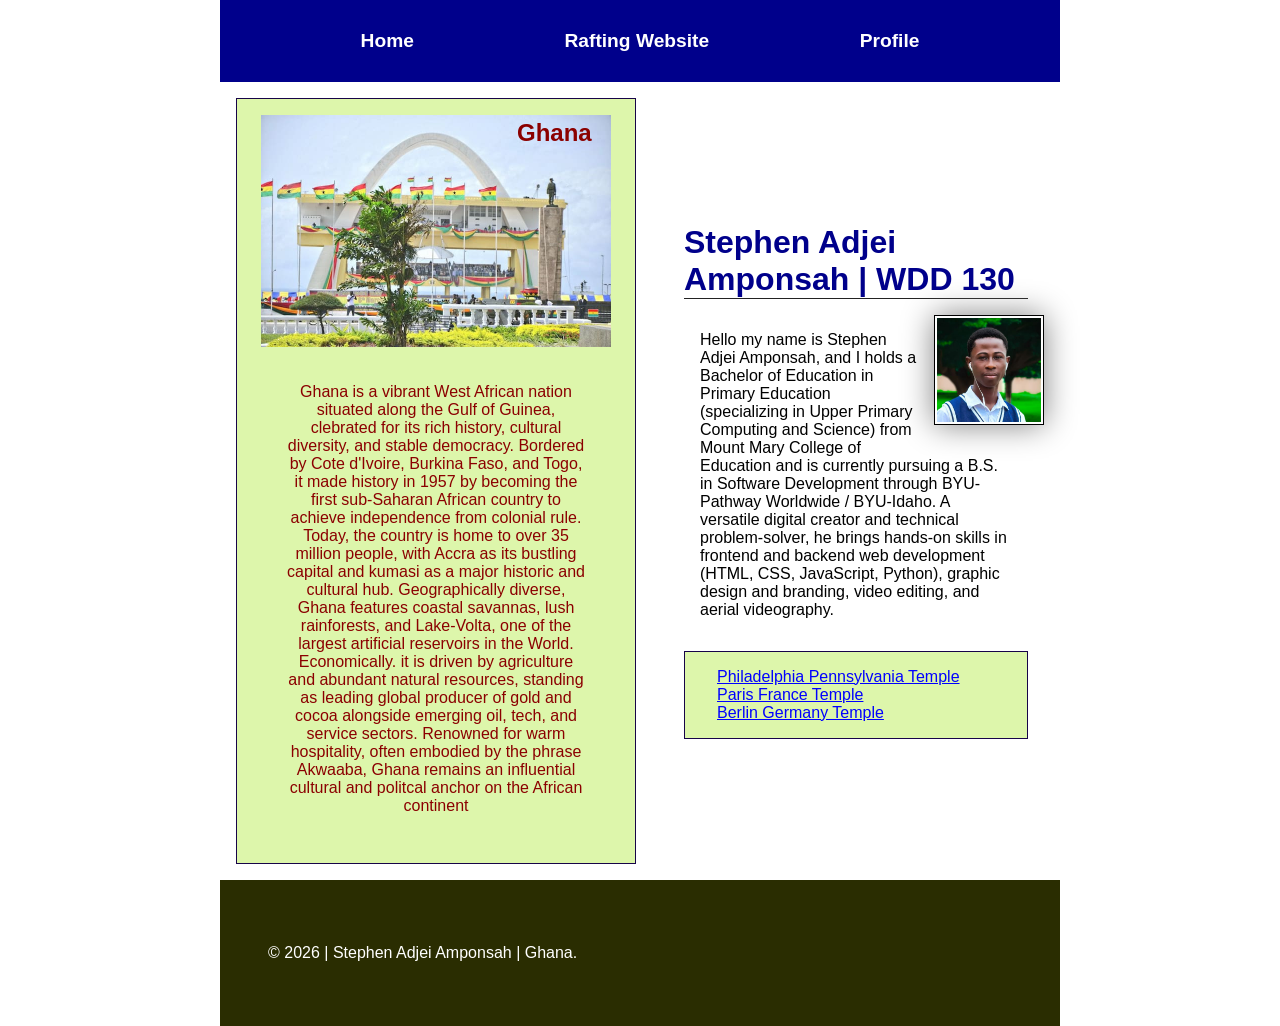
<file: index.html>
<!DOCTYPE html>
<html lang="en">

<head>
    <meta charset="UTF-8">
    <meta name="viewport" content="width=device-width, initial-scale=1.0">
    <title>Stephen Adjei Amponsah | WDD 130</title>
    <meta name="description" content="Master HTML, CSS, and essential web design skills with this comprehensive web fundamentals course. Learn to build modern, responsive websites from scratch">
    <meta name="author" content="Stephen Adjei Amponsah">
    <link rel="stylesheet" href="styles/styles.css">
</head>

<body>
    <header>
        <nav>
            <a href="#">Home</a>
            <a href="wwr/about.html">Rafting Website</a>
            <a href="https://www.linkedin.com/in/stephen-adjei-amponsah-9a43663a1">Profile</a>
        </nav>
    </header>
    <div class="grid">
        <main>
            <h1>Stephen Adjei Amponsah | WDD 130</h1>
            <img src="week02/images/profile.jpg" alt="Stephen Adjei Amponsah." width="200">
            <p>Hello my name is Stephen Adjei Amponsah, and I holds a Bachelor of Education in Primary Education (specializing in Upper Primary Computing and Science) from Mount Mary College of Education and is currently pursuing a B.S. in Software Development through BYU-Pathway Worldwide / BYU-Idaho. A versatile digital creator and technical problem-solver, he brings hands-on skills in frontend and backend web development (HTML, CSS, JavaScript, Python), graphic design and branding, video editing, and aerial videography.</p>
            <ul class="box indent">
                <li><a href="https://www.churchofjesuschrist.org/temples/details/philadelphia-pennsylvania-temple" target="_blank">Philadelphia Pennsylvania Temple</a></li>
                <li><a href="https://www.churchofjesuschrist.org/temples/details/paris-france-temple" target="_blank">Paris France Temple</a></li>
                <li><a href="https://www.churchofjesuschrist.org/temples/details/lima-peru-los-olivos-temple" target="_blank">Berlin Germany Temple</a></li>
            </ul>
        </main>
        <aside class="box">
            <h2>Ghana</h2>
            <img src="week02/images/independence-square.jpg" alt="Independece Square in Ghana">
            <p>Ghana is a vibrant West African nation situated along the Gulf of Guinea, clebrated for its rich history, cultural diversity, and stable democracy. Bordered by Cote d'Ivoire, Burkina Faso, and Togo, it made history in 1957 by becoming the first sub-Saharan African country to achieve independence from colonial rule. Today, the country is home to over 35 million people, with Accra as its bustling capital and kumasi as a major historic and cultural hub. Geographically diverse, Ghana features coastal savannas, lush rainforests, and Lake-Volta, one of the largest artificial reservoirs in the World. Economically. it is driven by agriculture and abundant natural resources, standing as leading global producer of gold and cocoa alongside emerging oil, tech, and service sectors. Renowned for warm hospitality, often embodied by the phrase Akwaaba, Ghana remains an influential cultural and politcal anchor on the African continent</p>
        </aside>
    </div>
    <footer>
        <p>© 2026 | Stephen Adjei Amponsah | Ghana.</p>
    </footer>
</body>

</html>
</file>
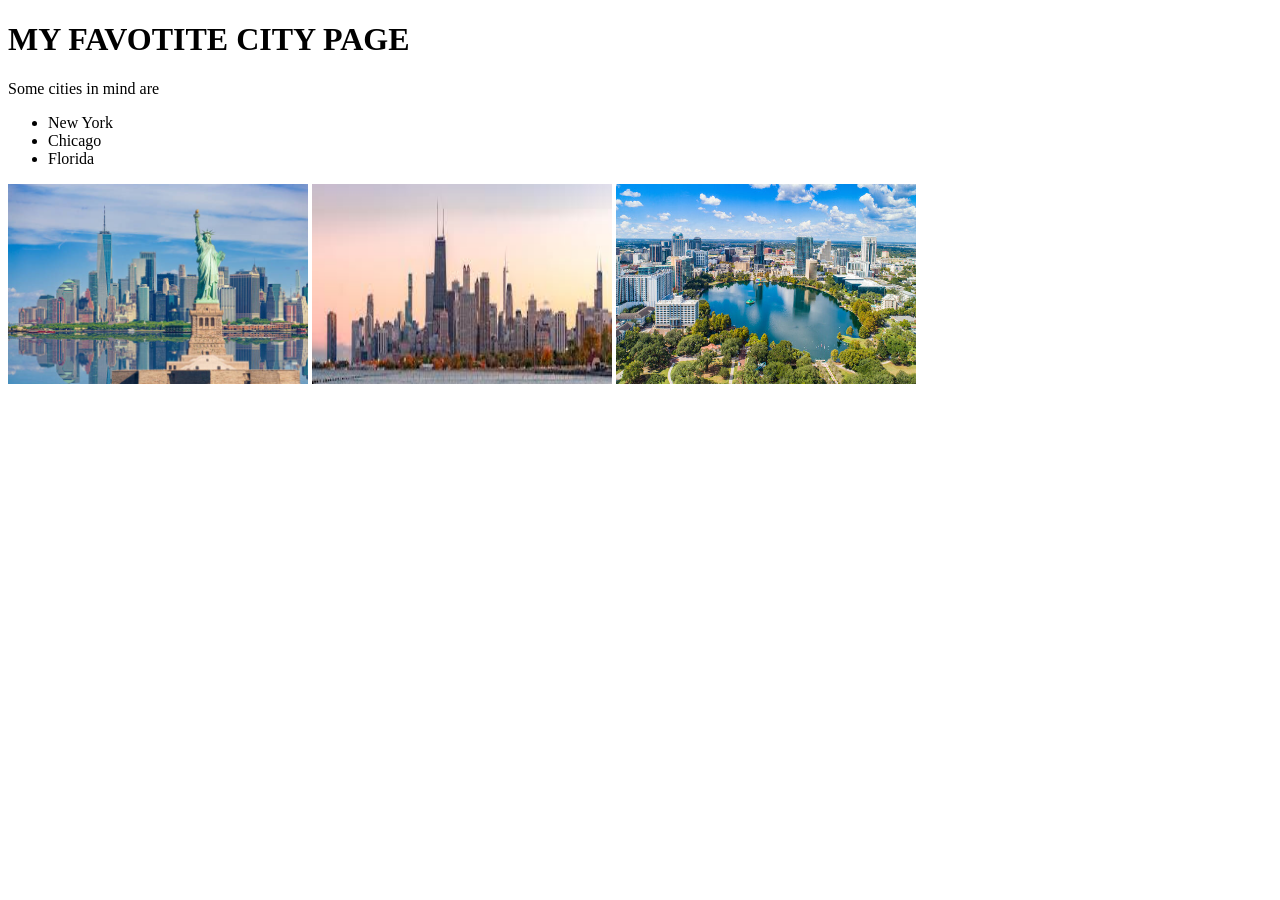
<file: week01/favorite-city.html>
<!DOCTYPE html>
<html lang="en">

<head>
    <meta charset="UTF-8">
    <meta name="viewport" content="width=device-width, initial-scale=1.0">
    <title>Document</title>
</head>

<body>
    <h1>MY FAVOTITE CITY PAGE</h1>
    <p>Some cities in mind are</p>
    <ul>
        <li>New York</li>
        <li>Chicago</li>
        <li>Florida</li>
    </ul>
    <img src="../images/istockphoto-1454217037-612x612.jpg" alt="The Statue of Liberty" width="300" height="200">
    <img src="..//images/images.jpg" alt="Chicago City" width="300" height="200">
    <img src="..//images/360_F_484520436_nw4T8DVxoUIeSN0p6RcZM2XNPGCNA7zJ.jpg" alt="Florida City" width="300" height="200">
</body>

</html>
</file>
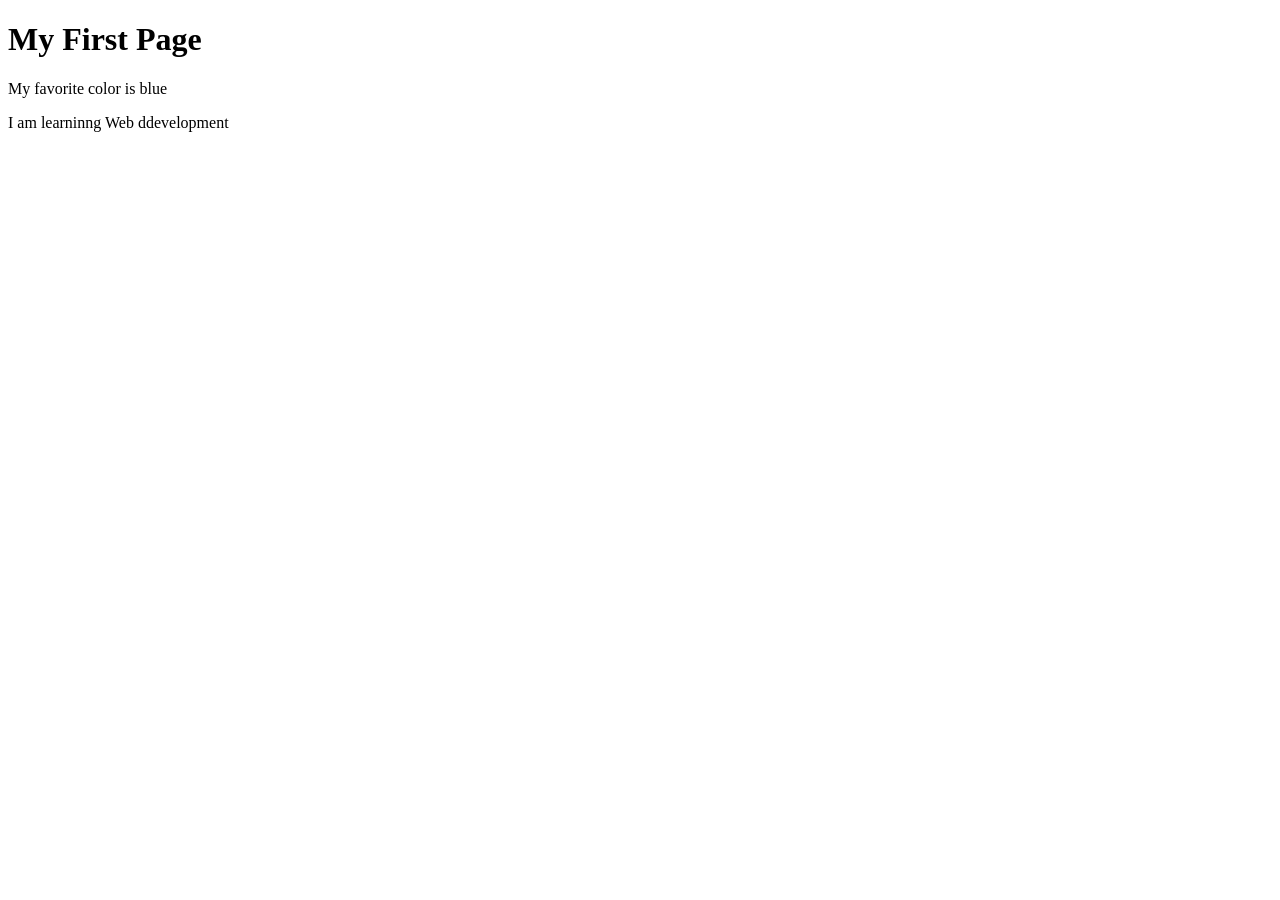
<file: week01/first-page.html>
<!DOCTYPE html>
<html lang="en">

<head>
    <meta charset="UTF-8">
    <meta name="viewport" content="width=device-width, initial-scale=1.0">
    <title>My First Page</title>
</head>

<body>
    <h1>My First Page</h1>
    <p>My favorite color is blue </p>
    <p>I am learninng Web ddevelopment</p>
</body>

</html>
</file>
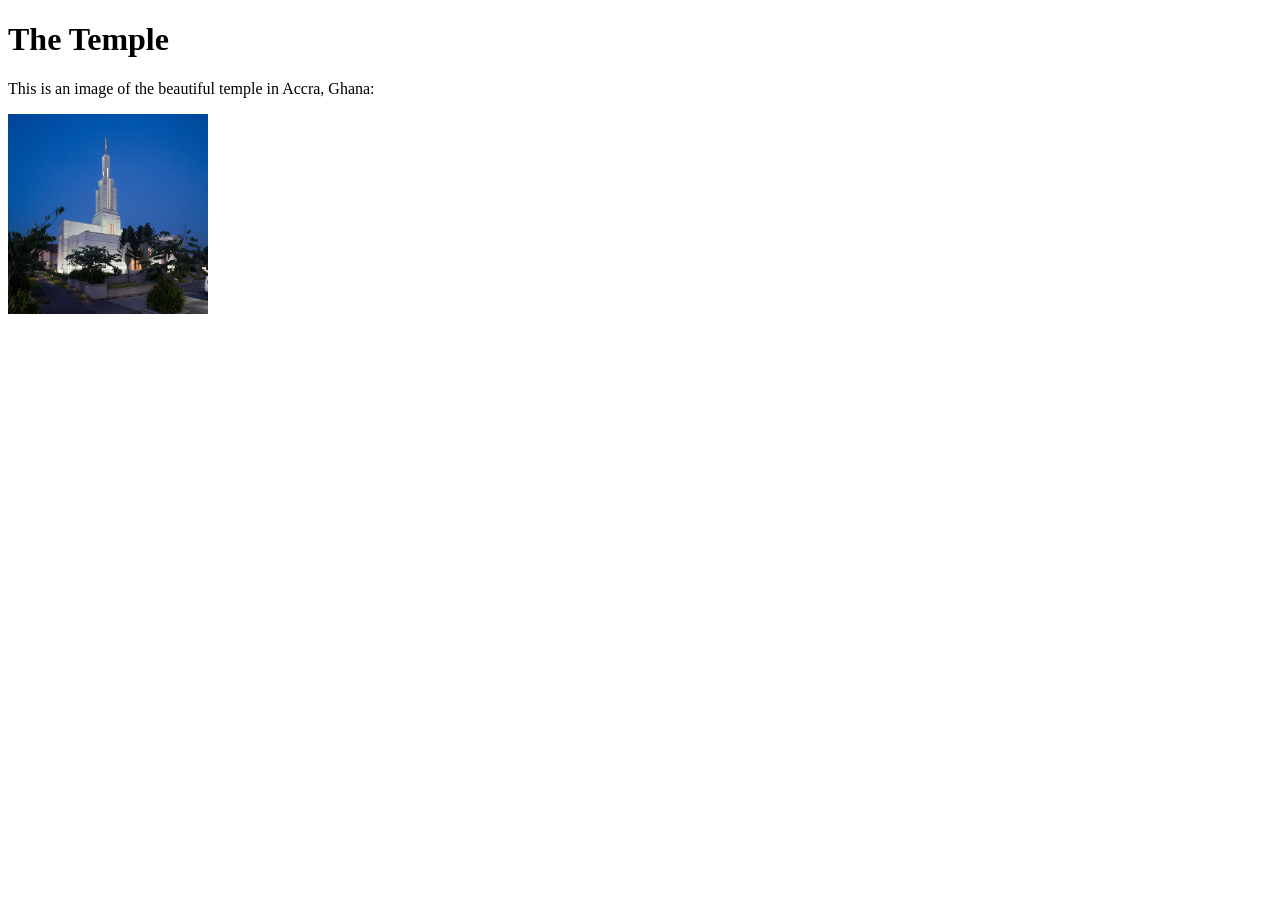
<file: week01/images.html>
<!DOCTYPE html>
<html lang="en">

<head>
    <meta charset="UTF-8">
    <meta name="viewport" content="width=device-width, initial-scale=1.0">
    <title>Temple Image</title>
</head>

<body>
    <h1>The Temple</h1>
    <p>This is an image of the beautiful temple in Accra, Ghana:</p>
    <img src="images/temple-large (1).jpg" alt="The Accra Ghana Temple" width="200" height="200">

</body>

</html>
</file>
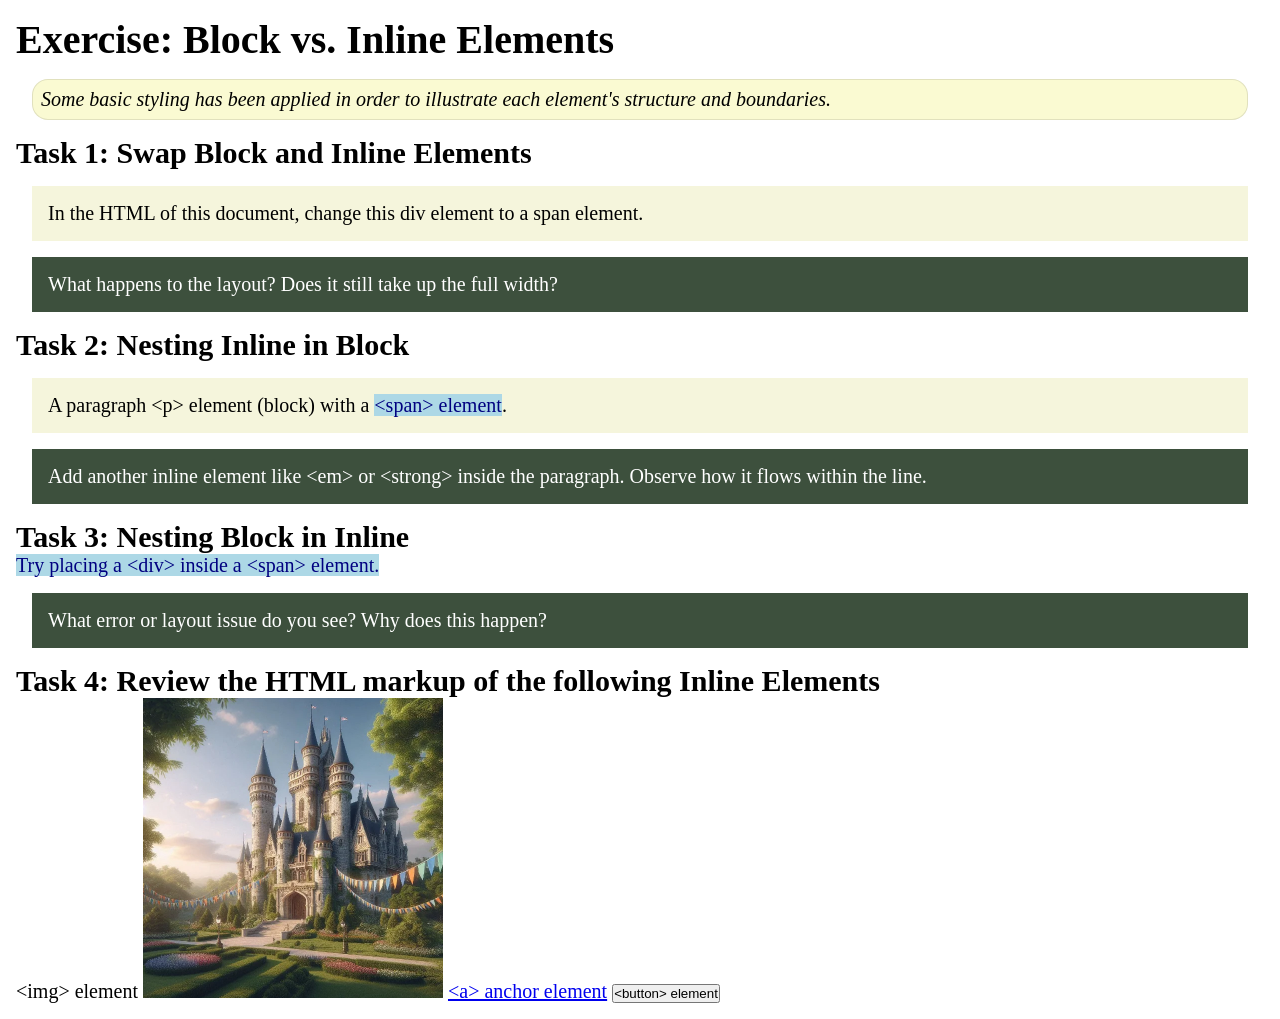
<file: week02/block-vs-inline.html>
<!DOCTYPE html>
<html lang="en">

<head>
    <meta charset="UTF-8">
    <meta name="viewport" content="width=device-width, initial-scale=1.0">
    <title>Exercise: Block vs. Inline Elements</title>
    <link rel="stylesheet" href="styles/block-vs-inline.css">
</head>

<body>
    <main>
        <h1>Exercise: Block vs. Inline Elements</h1>
        <p class="note">Some basic styling has been applied in order to illustrate each element's structure and boundaries.</p>

        <h2>Task 1: Swap Block and Inline Elements</h2>
        <div>In the HTML of this document, change this div element to a span element.</div>

        <p class="question">What happens to the layout? Does it still take up the full width?</p>

        <h2>Task 2: Nesting Inline in Block</h2>
        <p>A paragraph &lt;p&gt; element (block) with a <span>&lt;span&gt; element</span>.</p>
        <p class="question">Add another inline element like &lt;em&gt; or &lt;strong&gt; inside the paragraph. Observe how it flows within the line.</p>

        <h2>Task 3: Nesting Block in Inline</h2>
        <span>Try placing a &lt;div&gt; inside a &lt;span&gt; element.</span>
        <p class="question">What error or layout issue do you see? Why does this happen?</p>

        <h2>Task 4: Review the HTML markup of the following Inline Elements</h2>
        &lt;img&gt; element
        <img src="images/castle.webp" alt="placeholder image (images are inline)" width="300" height="300">
        <a href="https://churchofjesuschrist.org">&lt;a&gt; anchor element</a>
        <button type="button">&lt;button&gt; element</button>
    </main>
</body>

</html>
</file>
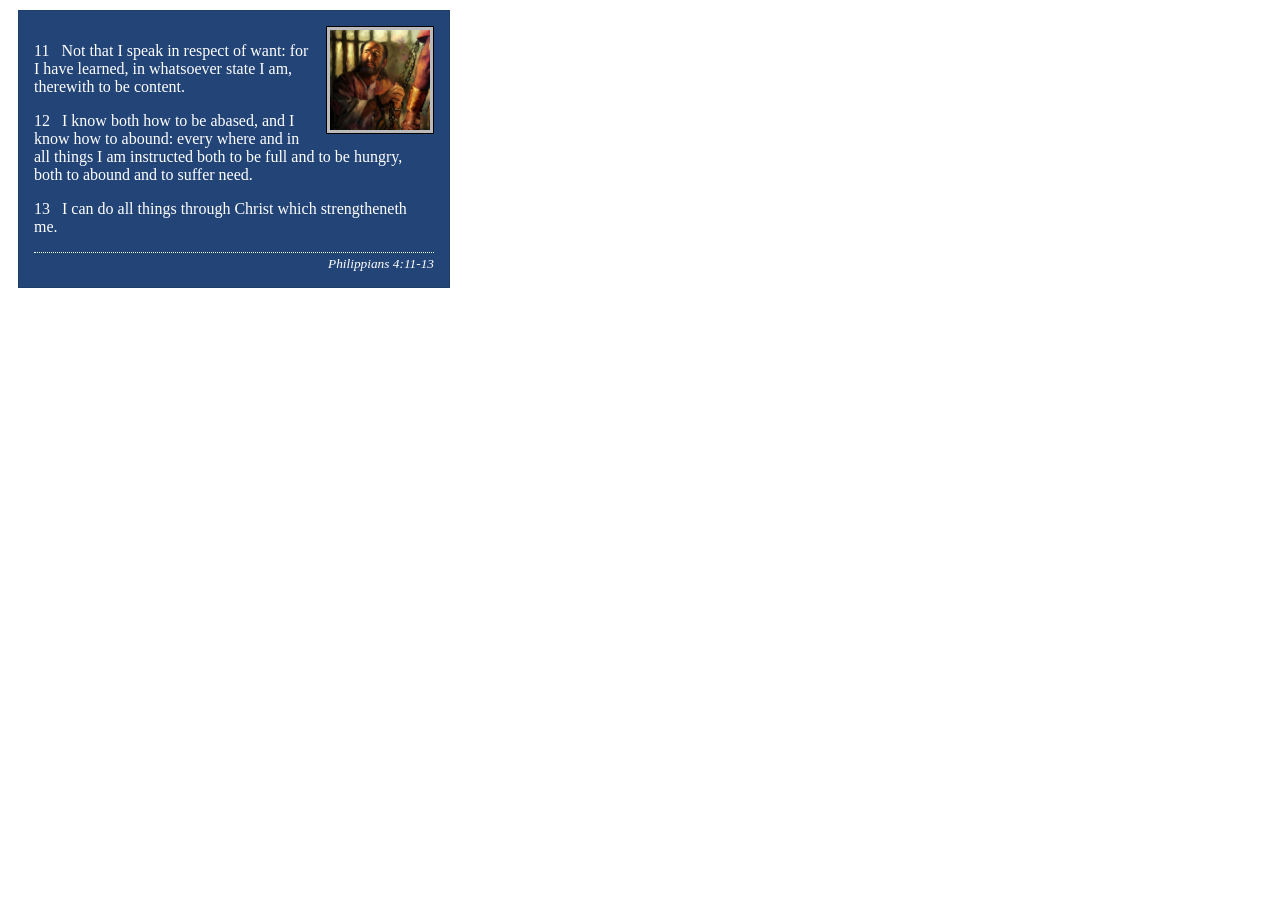
<file: week02/box-model-solution.html>
<!DOCTYPE html>
<html lang="en">

<head>
    <meta charset="UTF-8">
    <meta name="viewport" content="width=device-width, initial-scale=1.0">
    <title>Box Model Activity</title>
    <link rel="stylesheet" href="styles/box-model-solution.css">
</head>

<body>
    <main>
        <div class="callout">
            <img src="images/apostle-paul-imprisoned.webp" alt="Paul the Apostle - Imprisoned in Rome" width="200" height="200">
            <blockquote>
                <p>11 &nbsp; Not that I speak in respect of want: for I have learned, in whatsoever state I am, therewith to be content.</p>
                <p>12 &nbsp; I know both how to be abased, and I know how to abound: every where and in all things I am instructed both to be full and to be hungry, both to abound and to suffer need.</p>
                <p>13 &nbsp; I can do all things through Christ which strengtheneth me.</p>
            </blockquote>
            <cite>Philippians 4:11-13</cite>
        </div>
    </main>
</body>

</html>
</file>
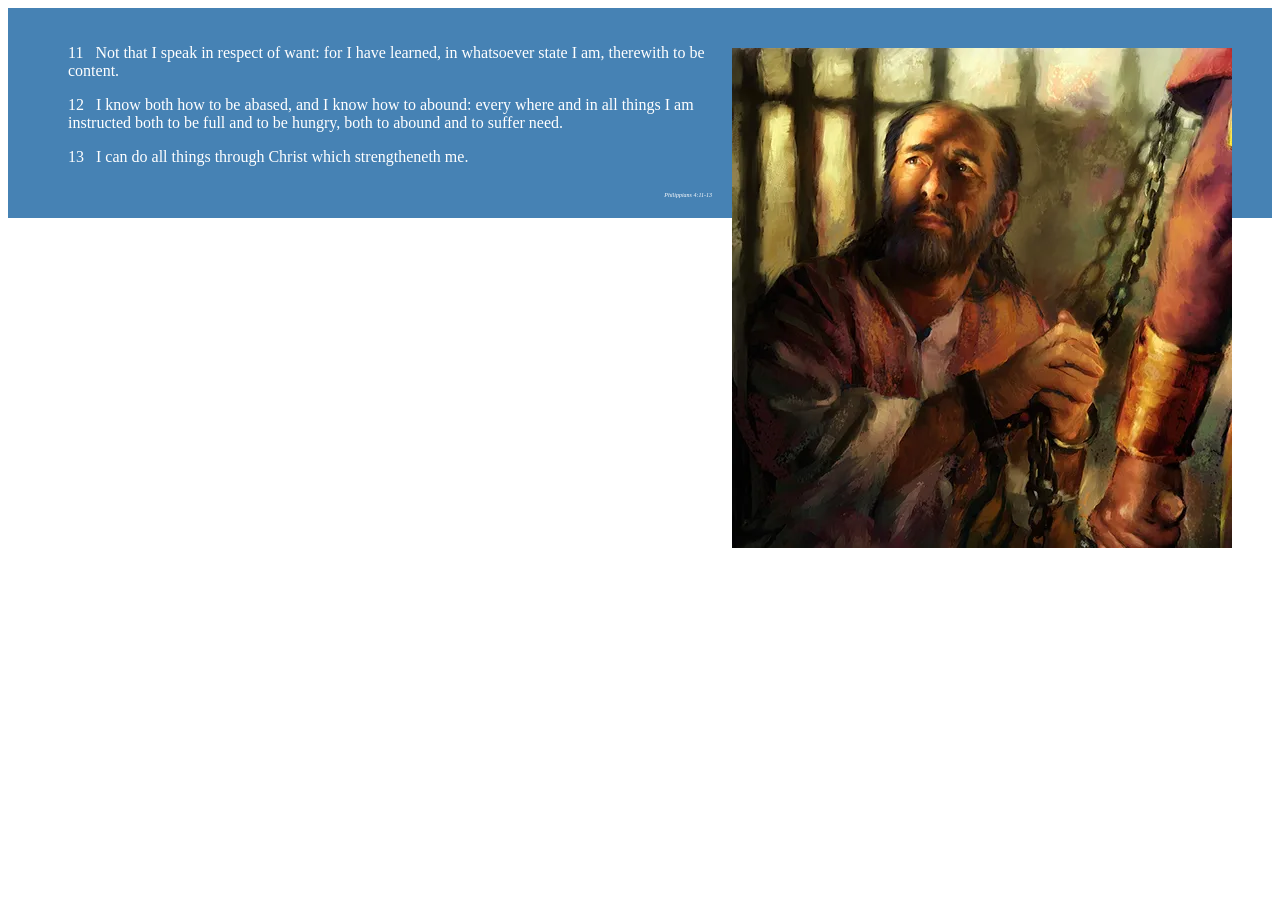
<file: week02/box-model.html>
<!DOCTYPE html>
<html lang="en">

<head>
    <meta charset="UTF-8">
    <meta name="viewport" content="width=device-width, initial-scale=1.0">
    <title>Box Model Activity</title>
    <link rel="stylesheet" href="styles/box-model.css">
</head>

<body>
    <main>
        <div class="callout">
            <img src="images/apostle-paul-imprisoned.webp" alt="Paul the Apostle - Imprisoned in Rome" width="200" height="200">
            <blockquote>
                <p>11 &nbsp; Not that I speak in respect of want: for I have learned, in whatsoever state I am, therewith to be content.</p>
                <p>12 &nbsp; I know both how to be abased, and I know how to abound: every where and in all things I am instructed both to be full and to be hungry, both to abound and to suffer need.</p>
                <p>13 &nbsp; I can do all things through Christ which strengtheneth me.</p>
            </blockquote>
            <cite>Philippians 4:11-13</cite>
        </div>
    </main>
</body>

</html>
</file>
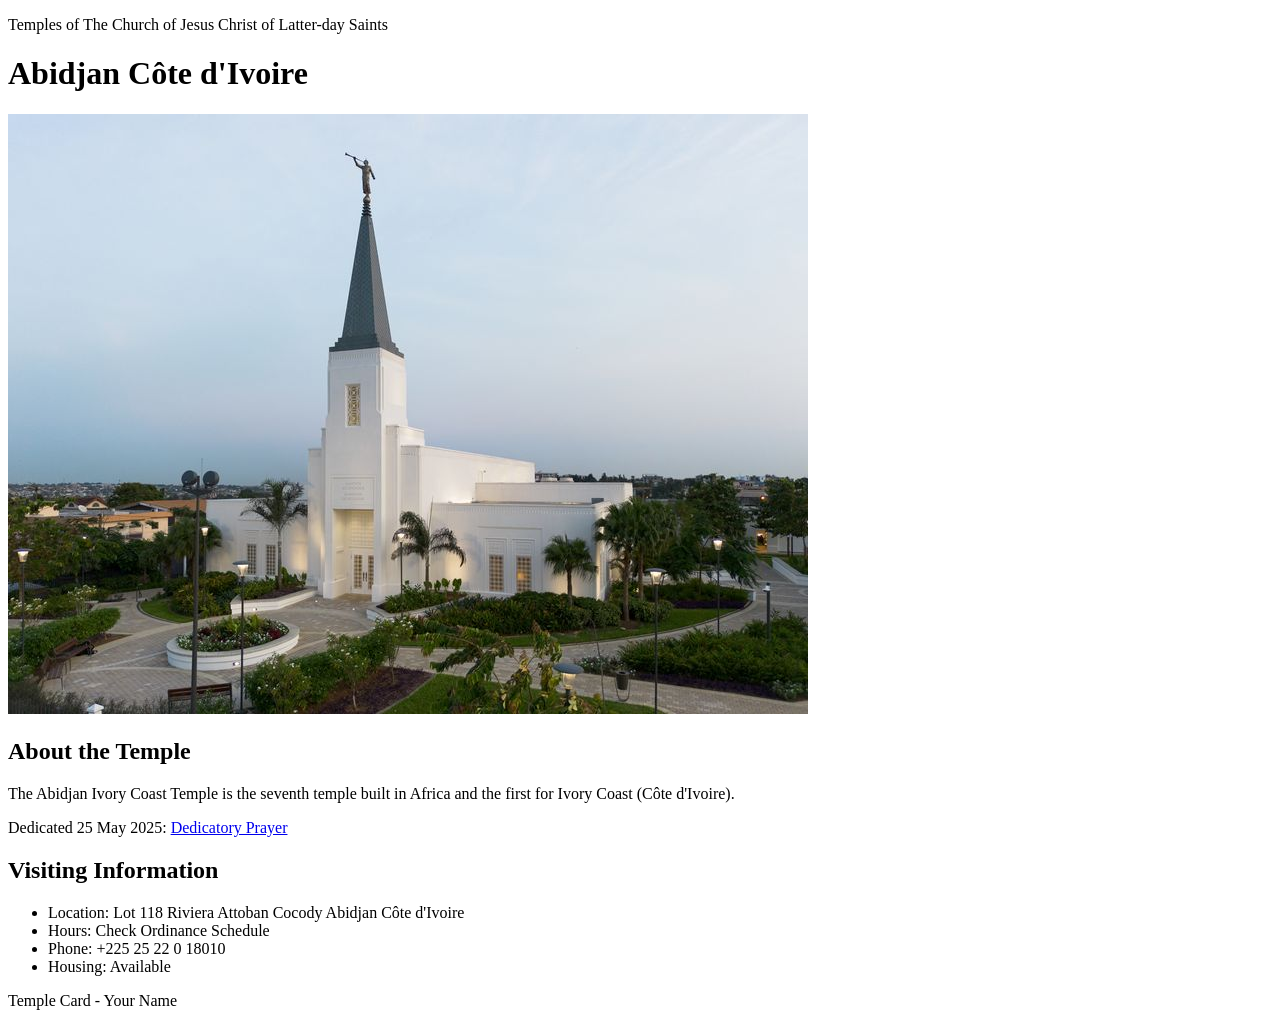
<file: week02/temple.html>
<!DOCTYPE html>
<html lang="en">

<head>
    <meta charset="UTF-8">
    <meta name="viewport" content="width=device-width, initial-scale=1.0">
    <title>Temple Card - Abidjan Côte d'Ivoire</title>
</head>

<body>
    <header>
        <p>Temples of The Church of Jesus Christ of Latter-day Saints</p>
    </header>
    <main>
        <h1>Abidjan Côte d'Ivoire</h1>
        <picture>
            <img src="images/abidjan-ivory-coast.jpeg" alt="Abidjan Côte d'Ivoire Temple">
        </picture>
        <section>
            <h2>About the Temple</h2>
            <p>The Abidjan Ivory Coast Temple is the seventh temple built in Africa and the first for Ivory Coast (Côte d'Ivoire).</p>
            <p>Dedicated 25 May 2025: <a href="https://www.churchofjesuschrist.org/temples/dedicatory-prayer/abidjan-ivory-coast-temple/2025-05-25?lang=eng" target="_blank" rel="noopener noreferrer">Dedicatory Prayer</a></p>
        </section>
        <section>
            <h2>Visiting Information</h2>
            <ul>
                <li>Location: Lot 118 Riviera Attoban Cocody Abidjan Côte d'Ivoire</li>
                <li>Hours: Check Ordinance Schedule</li>
                <li>Phone: +225 25 22 0 18010</li>
                <li>Housing: Available</li>
            </ul>
        </section>
    </main>
    <footer>
        <p>Temple Card - Your Name</p>
    </footer>
</body>

</html>
</file>
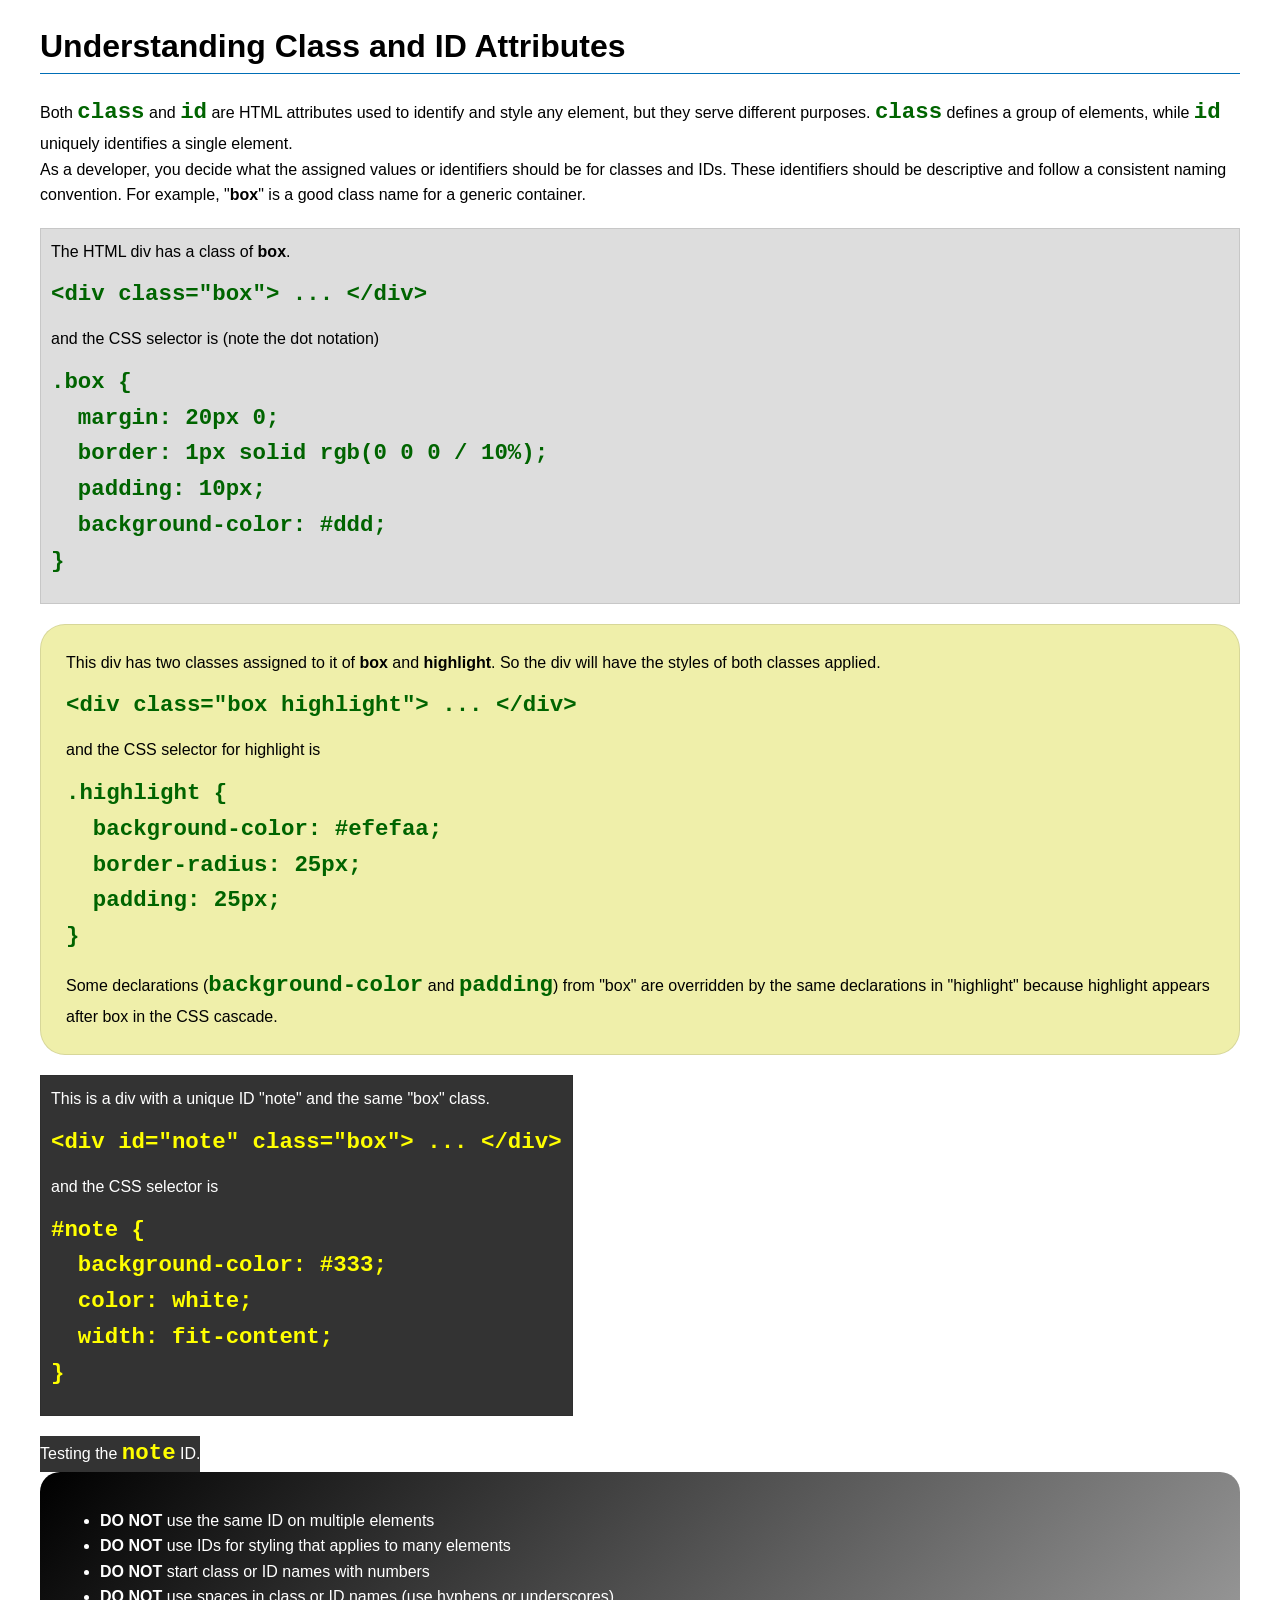
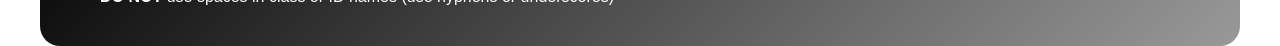
<file: week03/class-and-id.html>
<!DOCTYPE html>
<html lang="en">

<head>
    <meta charset="UTF-8">
    <meta name="viewport" content="width=device-width, initial-scale=1.0">
    <title>Class vs ID Attributes</title>
    <link rel="stylesheet" href="styles/class-and-id.css">
</head>

<body>
    <h1>Understanding Class and ID Attributes</h1>
    <p>Both <code>class</code> and <code>id</code> are HTML attributes used to identify and style any element, but they serve different purposes. <code>class</code> defines a group of elements, while <code>id</code> uniquely identifies a single element.</p>
    <p>As a developer, you decide what the assigned values or identifiers should be for classes and IDs. These identifiers should be descriptive and follow a consistent naming convention. For example, "<strong>box</strong>" is a good class name for a generic container.</p>
    <div class="box">
        <p>The HTML div has a class of <strong>box</strong>.</p>
        <pre><code class="html">&lt;div class="box"&gt; ... &lt;/div&gt;</code></pre>
        and the CSS selector is (note the dot notation)
        <pre><code class="css">.box {
  margin: 20px 0;
  border: 1px solid rgb(0 0 0 / 10%);
  padding: 10px;
  background-color: #ddd; 
}</code></pre>
    </div>

    <div class="box highlight">
        <p>This div has two classes assigned to it of <strong>box</strong> and <strong>highlight</strong>. So the div will have the styles of both classes applied.</p>
        <pre><code class="html">&lt;div class="box highlight"&gt; ... &lt;/div&gt;</code></pre>
        and the CSS selector for highlight is
        <pre><code class="css">.highlight {
  background-color: #efefaa;
  border-radius: 25px;
  padding: 25px;
}</code></pre>
        <p>Some declarations (<code>background-color</code> and <code>padding</code>) from "box" are overridden by the same declarations in "highlight" because highlight appears after box in the CSS cascade.</p>
    </div>

    <div id="note" class="box">
        <p>This is a div with a unique ID "note" and the same "box" class.</p>
        <pre><code class="html">&lt;div id="note" class="box"&gt; ... &lt;/div&gt;</code></pre>
        and the CSS selector is
        <pre><code class="css">#note {
  background-color: #333;
  color: white;
  width: fit-content;
}</code></pre>
    </div>

    <div id="note">
        <p>Testing the <code>note</code> ID.</p>
    </div>

    <section id="best-practice">
        <ul>
            <li><strong>DO NOT</strong> use the same ID on multiple elements</li>
            <li><strong>DO NOT</strong> use IDs for styling that applies to many elements</li>
            <li><strong>DO NOT</strong> start class or ID names with numbers</li>
            <li><strong>DO NOT</strong> use spaces in class or ID names (use hyphens or underscores)</li>
        </ul>
    </section>

</body>

</html>
</file>
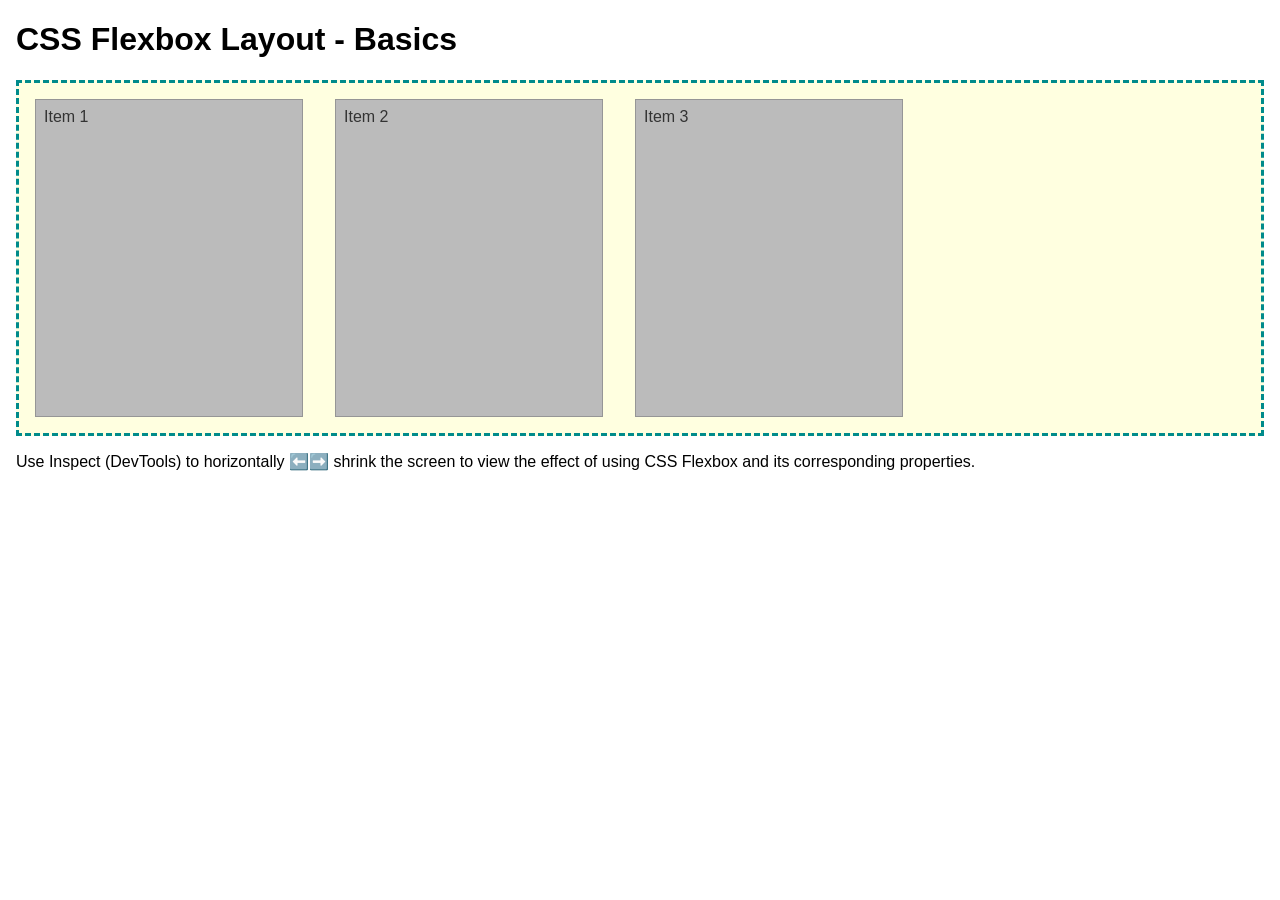
<file: week04/flexbox-layout.html>
<!DOCTYPE html>
<html lang="en">

<head>
    <meta charset="UTF-8">
    <meta name="viewport" content="width=device-width, initial-scale=1.0">
    <title>CSS Flexbox Layout - Basics</title>
    <link rel="stylesheet" href="styles/flexbox.css">
</head>

<body>
    <main>
        <h1>CSS Flexbox Layout - Basics</h1>
        <div class="flex-container">
            <div class="flex-item item1">Item 1</div>
            <div class="flex-item item2">Item 2</div>
            <div class="flex-item item3">Item 3</div>
        </div>
        <p>Use Inspect (DevTools) to horizontally ⬅️➡️ shrink the screen to view the effect of using CSS Flexbox and its corresponding properties.</p>
    </main>
</body>

</html>
</file>
<file: styles/styles.css>
* {
    margin: 0px;
    padding: 0;
    box-sizing: border-box;
}

a {
    color: #00f;
}

header,
.grid,
footer {
    max-width: 840px;
    margin: 0 auto;
}

body {
    font-size: 16px;
    font-family: 'Franklin Gothic Medium', 'Arial Narrow', Arial, sans-serif;
}

nav {
    background-color: darkblue;
    padding: 10px;
    display: flex;
    justify-content: space-evenly;
    align-items: center;
}

nav a {
    display: block;
    padding: 20px;
    text-decoration: none;
    font-size: 1.2rem;
    font-weight: 700;
    color: #fff;
}

main {
    grid-column: 2/3;
    margin: 1rem;
}

aside {
    width: 400px;
    text-align: center;
    position: relative;
    grid-column: 1/2;
    grid-row: 1/2;
}

aside h2 {
    position: absolute;
    top: 20px;
    left: 280px;
}

aside img {
    width: 350px;
    height: auto;
}

aside p {
    text-align: center;
}

h1 {
    color: darkblue;
    margin: 1rem;
    border-bottom: 1px solid #222;
}

main img {
    width: 110px;
    height: auto;
    border: 1px solid black;
    padding: 2px;
    box-shadow: 0 0 30px gray;
    float: right;
    margin: 0 0 1rem 1rem;
}

p {
    margin: 1rem;
    padding: 1rem;
}

footer {
    background-color: #2a2d01;
    color: #fff;
    padding: 2rem 1rem;
}

ul {
    list-style: none;
    padding: 1rem;
}

.box {
    margin: 1rem;
    border: 1px solid hsl(257, 89%, 15%);
    padding: 1rem;
    background-color: #ddf6ab;
    color: darkred;
}

.grid {
    display: grid;
    align-items: center;
}

.indent {
    padding-left: 2rem;
}
</file>
<file: week02/styles/block-vs-inline.css>
* {
    margin: 0;
    padding: 0;
}

body {
    font-size: 20px;
    margin: 1rem;
}

p,
div {
    background-color: beige;
    margin: 1rem;
    padding: 1rem;
}

span {
    color: navy;
    background-color: lightblue;
}

code {
    margin: 0;
    padding: 0;
    color: green;
    font-size: 1.2rem;
}

.note {
    font-style: italic;
    background-color: lightgoldenrodyellow;
    border-radius: 1rem;
    border: 1px solid rgb(0 0 0 / 10%);
    margin: 1rem;
    padding: .5rem;
}

.question {
    background-color: #3d503d;
    color: #fff;
}
</file>
<file: week02/styles/box-model-solution.css>
.callout {
    max-width: 400px;
    margin: 10px;
    border: 1px solid rgb(0 0 0 / 10%);
    padding: 15px;
    background-color: #247;
    color: #fff;
}

.callout img {
    float: right;
    margin: 0 0 10px 15px;
    border: 1px solid #000;
    padding: 3px;
    background-color: #bbb;
    width: 100px;
    height: auto;
}

blockquote {
    margin: 0;
}

cite {
    display: block;
    border-top: 1px dotted #fff;
    padding-top: 3px;
    text-align: right;
    font-size: smaller;
}
</file>
<file: week02/styles/box-model.css>
.callout {
    background-color: steelblue;
    max-width: 100%;
    margin: auto;
    padding: 20px;
}

.callout img {
    padding: 20px;
    border: black;
    float: inline-end;
    margin: auto;
    width: auto;
    height: auto;
}

blockquote {
    color: white;
}

cite {
    color: white;
    text-align: right;
    display: block;
    border-top: 10px;
    padding-top: 10px;
    font-size: 13%;
}
</file>
<file: week03/styles/class-and-id.css>
body {
    font-family: Arial, sans-serif;
    line-height: 1.6;
    margin: 0;
    padding: 0 40px;
}

h1 {
    border-bottom: 1px solid rgb(0 110 182);
    padding-bottom: 0;
}

p {
    margin: 0;
}

code {
    color: darkgreen;
    font-weight: 700;
    font-size: 1.4rem;
}

/* Class examples - can be reused */
.box {
    margin: 20px 0;
    border: 1px solid rgb(0 0 0 / 10%);
    padding: 10px;
    background-color: #ddd;
    /* this is shorthand for #dddddd */
}

.highlight {
    background-color: #efefaa;
    border-radius: 25px;
    padding: 25px;
}

/* ID examples - should be unique */

#note {
    background-color: #333;
    color: white;
    width: fit-content;
}

#note code {
    color: yellow;
}

#best-practice {
    background: linear-gradient(135deg, #000 0%, #999 100%);
    color: white;
    border-radius: 20px;
    padding: 20px;
}
</file>
<file: week04/styles/flexbox.css>
body {
    font-family: Helvetica, Arial, sans-serif;
    margin: 1rem;
}

.flex-container {
    border: 3px dashed darkcyan;
    background-color: lightyellow;
    display: flex;
    flex-wrap: wrap;
}

.flex-item {
    width: 250px;
    margin: 1rem;
    border: 1px solid rgb(0 0 0 / 20%);
    padding: 0.5rem;
    background-color: #bbb;
    color: #333;
}

.item1 {
    min-height: 100px;
}

.item2 {
    min-height: 200px;
}

.item3 {
    min-height: 300px;
}
</file>
